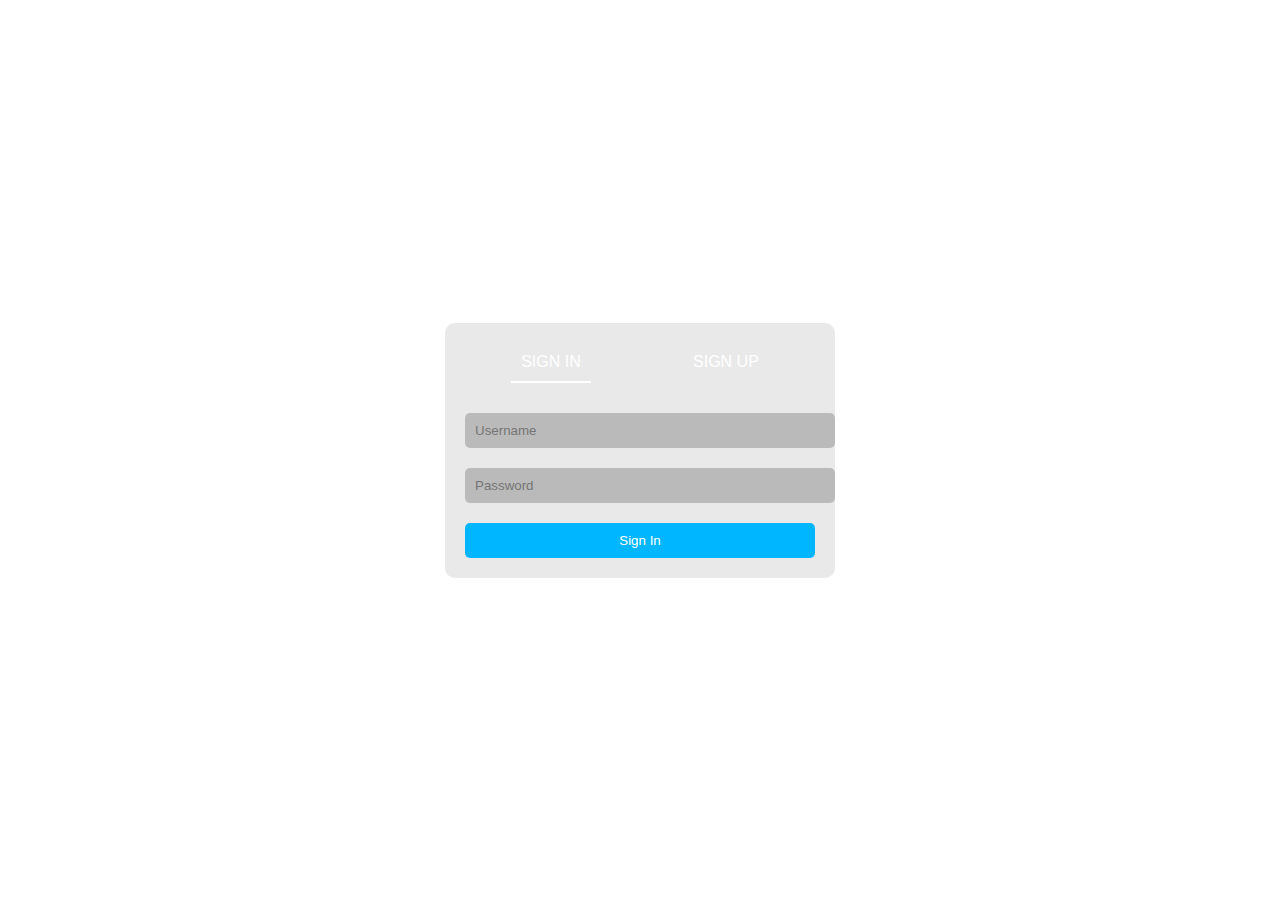
<file: loyiha111-master/Admin/oxirgi/index.html>
<!DOCTYPE html>
<html lang="uz">
<head>
    <meta charset="UTF-8">
    <meta name="viewport" content="width=device-width, initial-scale=1.0">
    <title>Sign Up & Sign In</title>
    <style>
        body {
            background: url('https://image.winudf.com/v2/image/YmFpLmRldmhpZ2h0ZWNoLmZvb2RzYXZlcl9zY3JlZW5zaG90c18yXzUwZDJiNGUy/screen-2.jpg?fakeurl=1&type=.jpg') no-repeat center center/cover;
            display: flex;
            justify-content: center;
            align-items: center;
            height: 100vh;
            font-family: Arial, sans-serif;
            margin: 0;
            padding: 0;
        }
        .container {
            width: 350px;
            background: rgba(218, 218, 218, 0.6);
            padding: 20px;
            border-radius: 10px;
            color: #fff;
            text-align: center;
        }
        .tabs {
            display: flex;
            justify-content: space-around;
            margin-bottom: 20px;
        }
        .tab {
            cursor: pointer;
            padding: 10px;
            border-bottom: 2px solid transparent;
        }
        .tab.active {
            border-bottom: 2px solid #fff;
        }
        .form {
            display: none;
        }
        .form.active {
            display: block;
        }
        .form input {
            width: 100%;
            padding: 10px;
            margin: 10px 0;
            border: none;
            border-radius: 5px;
            background: rgba(0, 0, 0, 0.2);
            color: #fff;
        }
        .form button {
            width: 100%;
            padding: 10px;
            border: none;
            border-radius: 5px;
            background: rgb(0, 183, 255);
            color: #fff;
            cursor: pointer;
            margin-top: 10px;
        }
    </style>
</head>
<body>
    <div class="container">
        <div class="tabs">
            <span id="signinTab" class="tab active">SIGN IN</span>
            <span id="signupTab" class="tab">SIGN UP</span>
        </div>
        <form id="signinForm" class="form active">
            <input type="text" id="signin-username" placeholder="Username" required>
            <input type="password" id="signin-password" placeholder="Password" required>
            <button type="submit">Sign In</button>
        </form>
        <form id="signupForm" class="form">
            <input type="text" id="signup-username" placeholder="Username" required>
            <input type="email" id="signup-email" placeholder="Email" required>
            <input type="password" id="signup-password" placeholder="Password" required>
            <input type="password" id="confirm-password" placeholder="Confirm Password" required>
            <button type="submit">Sign Up</button>
        </form>
    </div>
    <script>
        const signinTab = document.getElementById("signinTab");
        const signupTab = document.getElementById("signupTab");
        const signinForm = document.getElementById("signinForm");
        const signupForm = document.getElementById("signupForm");

        signinTab.addEventListener("click", () => {
            signinTab.classList.add("active");
            signupTab.classList.remove("active");
            signinForm.classList.add("active");
            signupForm.classList.remove("active");
        });

        signupTab.addEventListener("click", () => {
            signupTab.classList.add("active");
            signinTab.classList.remove("active");
            signupForm.classList.add("active");
            signinForm.classList.remove("active");
        });

        signupForm.addEventListener("submit", function (event) {
            event.preventDefault();
            let password = document.getElementById("signup-password").value.trim();
            let confirmPassword = document.getElementById("confirm-password").value.trim();
            if (password !== confirmPassword) {
                alert("Passwords do not match!");
                return;
            }
            alert("Sign up successful!");
            window.open("home.html", "_blank");
        });

        signinForm.addEventListener("submit", function (event) {
            event.preventDefault();
            alert("Sign in successful!");
            window.open("products.html", "_blank");
        });
    </script>
</body>
</html>
</file>
